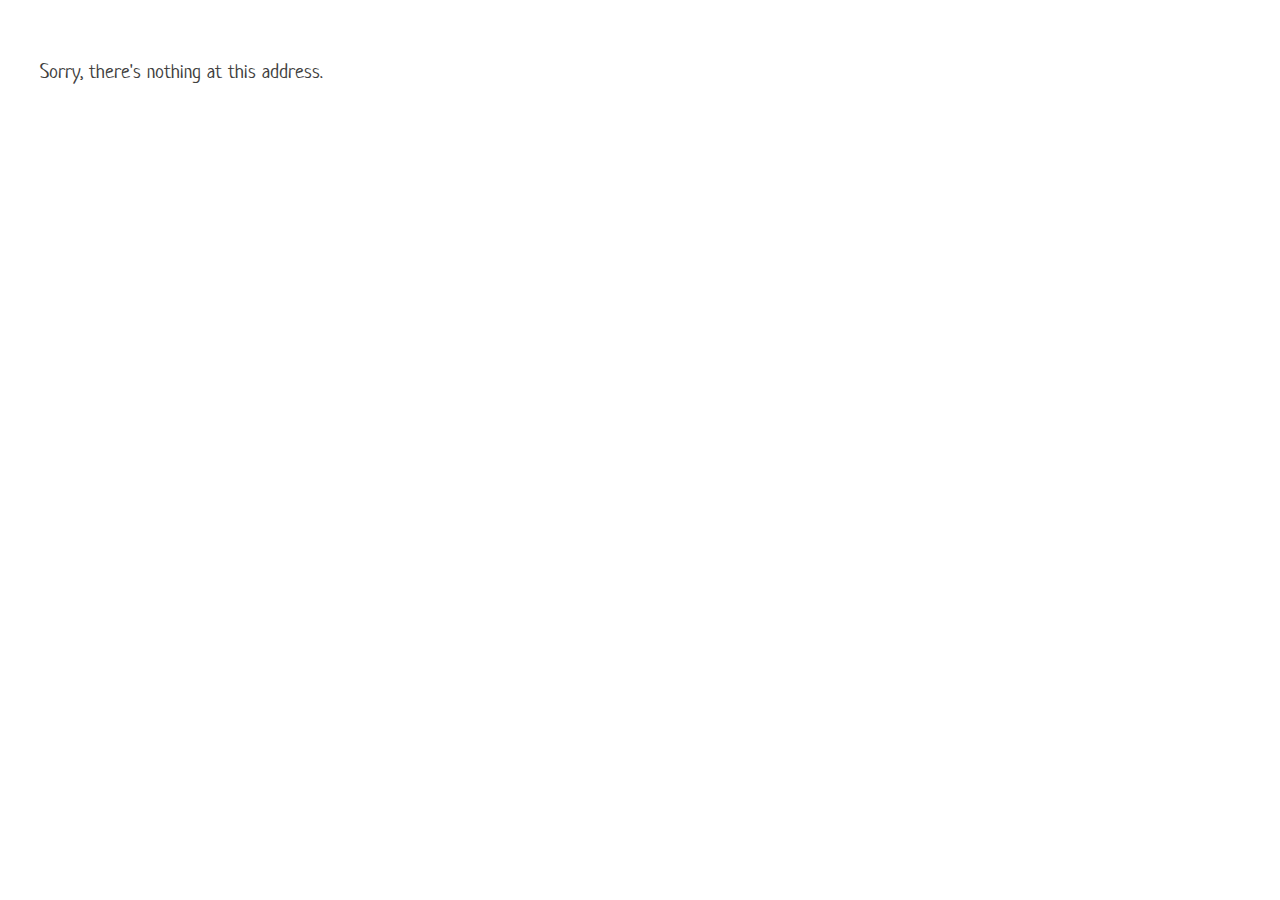
<file: wwwroot/index.html>
<!DOCTYPE html>
<html lang="en">

<head>
        <meta charset="utf-8" />
        <meta name="viewport" content="width=device-width, initial-scale=1.0" />
        <title>Azure App Service Configuration Converter</title>
        <base href="/" />
        <link rel="stylesheet" href="css/paper.min.css" />
        <link rel="stylesheet" href="css/app.css" />
        <!-- If you add any scoped CSS files, uncomment the following to load them
        <link href="AppServiceConfiguration.styles.css" rel="stylesheet" /> -->
        <link href="manifest.webmanifest" rel="manifest" />
        <link rel="apple-touch-icon" sizes="512x512" href="icon-512.png" />
        <link rel="apple-touch-icon" sizes="192x192" href="icon-192.png" />
</head>

<body>
        <div id="app">
                <svg class="loading-progress">
                        <circle r="40%" cx="50%" cy="50%" />
                        <circle r="40%" cx="50%" cy="50%" />
                </svg>
                <div class="loading-progress-text"></div>
        </div>

        <div id="blazor-error-ui">
                An unhandled error has occurred.
                <a href="" class="reload">Reload</a>
                <a class="dismiss">🗙</a>
        </div>
        <script>navigator.serviceWorker.register('service-worker.js');</script>
        <script>
                const tag = new Date().toISOString().split('T')[0];
                const scripts = ["js/ComponentHandler.js", "js/download.js", "_framework/blazor.webassembly.js"];
                
                scripts?.forEach((v) => {
                        const newScript = document.createElement('script');
                        newScript.src = v + "?d=" + tag;

                        document.body.appendChild(newScript);
                });
        </script>
</body>

</html>
</file>
<file: wwwroot/css/app.css>
body {
        padding: 2rem;
}

.converter-controls {
        display: flex;
        justify-content: space-between;
        gap: 1rem;
        flex-wrap: wrap;
}

        .converter-controls div {
                align-self: center;
        }

        .converter-controls textarea {
                flex: 1 0 30%;
        }

        .converter-controls input {
                flex: 0 1 20%;
        }

        .converter-controls > hr {
                flex: 0 0 100%;
        }

        .converter-controls input {
                width: 100%;
        }

        .converter-controls > .converter-controls--download {
                flex: 4 1 20%;
        }

        .converter-controls > .converter-controls--clipboard {
                flex: 2 2 15%;
        }
        .converter-controls > .converter-controls--reset {
                flex: 1 3 15%;
        }

.valid.modified:not([type=checkbox]) {
        outline: 1px solid #26b050;
}

.invalid {
        outline: 1px solid red;
}

.validation-message {
        color: red;
}

#blazor-error-ui {
        background: lightyellow;
        bottom: 0;
        box-shadow: 0 -1px 2px rgba(0, 0, 0, 0.2);
        display: none;
        left: 0;
        padding: 0.6rem 1.25rem 0.7rem 1.25rem;
        position: fixed;
        width: 100%;
        z-index: 1000;
}

        #blazor-error-ui .dismiss {
                cursor: pointer;
                position: absolute;
                right: 0.75rem;
                top: 0.5rem;
        }

.blazor-error-boundary {
        background: url([data-uri]) no-repeat 1rem/1.8rem, #b32121;
        padding: 1rem 1rem 1rem 3.7rem;
        color: white;
}

        .blazor-error-boundary::after {
                content: "An error has occurred."
        }

.loading-progress {
        position: relative;
        display: block;
        width: 8rem;
        height: 8rem;
        margin: 20vh auto 1rem auto;
}

        .loading-progress circle {
                fill: none;
                stroke: #e0e0e0;
                stroke-width: 0.6rem;
                transform-origin: 50% 50%;
                transform: rotate(-90deg);
        }

                .loading-progress circle:last-child {
                        stroke: #1b6ec2;
                        stroke-dasharray: calc(3.141 * var(--blazor-load-percentage, 0%) * 0.8), 500%;
                        transition: stroke-dasharray 0.05s ease-in-out;
                }

.loading-progress-text {
        position: absolute;
        text-align: center;
        font-weight: bold;
        inset: calc(20vh + 3.25rem) 0 auto 0.2rem;
}

        .loading-progress-text:after {
                content: var(--blazor-load-percentage-text, "Loading");
        }

code {
        color: #c02d76;
}
</file>
<file: wwwroot/css/paper.min.css>
@charset "UTF-8";@import url("https://fonts.googleapis.com/css?family=Neucha|Patrick+Hand+SC&display=swap");html{--primary:#41403e;--secondary:#0b74d5;--success:#86a361;--warning:#ddcd45;--danger:#a7342d;--muted:#868e96;--primary-light:#cdcccb;--secondary-light:#d8ebfd;--success-light:#d5dfc8;--warning-light:#f5f0c6;--danger-light:#f0cbc9;--muted-light:#e6e7e9;--primary-dark:#000;--secondary-dark:#000;--success-dark:#374427;--warning-dark:#746a15;--danger-dark:#000;--muted-dark:#313538;--primary-light-10:#5b5a57;--secondary-light-10:#208ef3;--success-light-10:#9fb681;--warning-light-10:#e5d970;--danger-light-10:#cb453c;--muted-light-10:#a1a8ae;--primary-dark-10:#272625;--secondary-dark-10:#085aa5;--success-dark-10:#4a5a35;--warning-dark-10:#746a15;--danger-dark-10:#7f2722;--muted-dark-10:#6c757d;--primary-shaded-50:#c1c0bd;--primary-shaded-70:#f2f2f2;--white-dark:rgba(0,0,0,0.03);--white-dark-light-80:hsla(0,0%,80%,0.03);--light-dark:rgba(0,0,0,0.7);--white:#fff;--main-background:#fff;--main-background-light:#fff;--primary-text:#272625;--secondary-text:#085aa5;--success-text:#4a5a35;--warning-text:#746a15;--danger-text:#7f2722;--muted-text:#6c757d;--primary-inverse:#fff}html,html.dark{--black:#000;--shadow-color-regular:rgba(0,0,0,0.2);--shadow-color-hover:rgba(0,0,0,0.3)}html.dark{--primary:#fff;--secondary:#5595ce;--success:#70c272;--warning:#d4c252;--danger:#df4c57;--muted:#868e96;--primary-light:#fff;--secondary-light:#69a1d4;--success-light:#82ca84;--warning-light:#d9c966;--danger-light:#e3626b;--muted-light:#949ba2;--primary-dark:grey;--secondary-dark:#1f476b;--success-dark:#265927;--warning-dark:#71651c;--danger-dark:#7c161e;--muted-dark:#313538;--primary-light-10:#fff;--secondary-light-10:#7daed9;--success-light-10:#94d195;--warning-light-10:#ded07b;--danger-light-10:#e77780;--muted-light-10:#a1a8ae;--primary-dark-10:#e6e6e6;--secondary-dark-10:#367cba;--success-dark-10:#4cb34f;--warning-dark-10:#c3ae30;--danger-dark-10:#d22633;--muted-dark-10:#6c757d;--primary-shaded-50:#343332;--primary-shaded-70:#2f2e2d;--white-dark:hsla(0,0%,100%,0.03);--white-dark-light-80:hsla(0,0%,100%,0.03);--light-dark:hsla(0,0%,100%,0.7);--white:#fff;--main-background:#41403e;--main-background-light:#c1c0bd;--primary-text:#41403e;--secondary-text:#1f476b;--success-text:#265927;--warning-text:#71651c;--danger-text:#7c161e;--muted-text:#949ba2;--primary-inverse:#41403e}.text-primary{color:#41403e;color:var(--primary)}.background-primary{background-color:#41403e;background-color:var(--primary-light)}.text-secondary{color:#41403e;color:var(--secondary)}.background-secondary{background-color:#41403e;background-color:var(--secondary-light)}.text-success{color:#41403e;color:var(--success)}.background-success{background-color:#41403e;background-color:var(--success-light)}.text-warning{color:#41403e;color:var(--warning)}.background-warning{background-color:#41403e;background-color:var(--warning-light)}.text-danger{color:#41403e;color:var(--danger)}.background-danger{background-color:#41403e;background-color:var(--danger-light)}.text-muted{color:#41403e;color:var(--muted)}.background-muted{background-color:#41403e;background-color:var(--muted-light)}
/*! normalize.css v7.0.0 | MIT License | github.com/necolas/normalize.css */html{line-height:1.15;-ms-text-size-adjust:100%;-webkit-text-size-adjust:100%}body{margin:0}article,aside,footer,header,nav,section{display:block}h1{font-size:2em;margin:.67em 0}figcaption,figure,main{display:block}figure{margin:1em 40px}hr{box-sizing:content-box;height:0;overflow:visible}pre{font-family:monospace,monospace;font-size:1em}a{background-color:transparent;-webkit-text-decoration-skip:objects}abbr[title]{border-bottom:none;text-decoration:underline;-webkit-text-decoration:underline dotted;text-decoration:underline dotted}b,strong{font-weight:inherit;font-weight:bolder}code,kbd,samp{font-family:monospace,monospace;font-size:1em}dfn{font-style:italic}mark{background-color:#ff0;color:#000}small{font-size:80%}sub,sup{font-size:75%;line-height:0;position:relative;vertical-align:baseline}sub{bottom:-.25em}sup{top:-.5em}audio,video{display:inline-block}audio:not([controls]){display:none;height:0}img{border-style:none}svg:not(:root){overflow:hidden}button,input,optgroup,select,textarea{font-family:sans-serif;font-size:100%;line-height:1.15;margin:0}button,input{overflow:visible}button,select{text-transform:none}[type=reset],[type=submit],button,html [type=button]{-webkit-appearance:button}[type=button]::-moz-focus-inner,[type=reset]::-moz-focus-inner,[type=submit]::-moz-focus-inner,button::-moz-focus-inner{border-style:none;padding:0}[type=button]:-moz-focusring,[type=reset]:-moz-focusring,[type=submit]:-moz-focusring,button:-moz-focusring{outline:1px dotted ButtonText}fieldset{padding:.35em .75em .625em}legend{box-sizing:border-box;color:inherit;display:table;max-width:100%;padding:0;white-space:normal}progress{display:inline-block;vertical-align:baseline}textarea{overflow:auto}[type=checkbox],[type=radio]{box-sizing:border-box;padding:0}[type=number]::-webkit-inner-spin-button,[type=number]::-webkit-outer-spin-button{height:auto}[type=search]{-webkit-appearance:textfield;outline-offset:-2px}[type=search]::-webkit-search-cancel-button,[type=search]::-webkit-search-decoration{-webkit-appearance:none}::-webkit-file-upload-button{-webkit-appearance:button;font:inherit}details,menu{display:block}summary{display:list-item}canvas{display:inline-block}[hidden],template{display:none}html{box-sizing:border-box}*,:after,:before{box-sizing:inherit}.container.container-xs{max-width:480px}.container.container-sm{max-width:768px}.container.container-md{max-width:992px}.container.container-lg{max-width:1200px}.section{margin-bottom:2rem;margin-top:1rem;word-wrap:break-word}.section:after{color:#8f8d89;content:"~~~";display:block;font-size:1.5rem;position:relative;text-align:center}hr{border:0}hr:after{color:#8f8d89;content:"~~~";display:block;font-size:1.5rem;position:relative;text-align:center;top:-.75rem}.paper{background-color:#41403e;background-color:var(--main-background);border:1px solid #cdcccb;box-shadow:-1px 5px 35px -9px rgba(0,0,0,.2);margin-bottom:1rem;margin-top:1rem;padding:2rem}@media only screen and (max-width:480px){.paper{margin-bottom:0;margin-top:0;padding:1rem;width:100%}}.row{display:flex;flex-flow:row wrap;margin-bottom:1rem;margin-left:auto;margin-right:auto}.row.flex-right{justify-content:flex-end}.row.flex-center{justify-content:center}.row.flex-edges{justify-content:space-between}.row.flex-spaces{justify-content:space-around}.row.flex-top{align-items:flex-start}.row.flex-middle{align-items:center}.row.flex-bottom{align-items:flex-end}.col{padding:1rem}@media only screen and (max-width:768px){.col{flex:0 0 100%;max-width:100%}}.col-fill{flex:1 1 0;width:auto}@media only screen and (min-width:0){.col-1{flex:0 0 8.3333333333%;max-width:8.3333333333%}.col-2{flex:0 0 16.6666666667%;max-width:16.6666666667%}.col-3{flex:0 0 25%;max-width:25%}.col-4{flex:0 0 33.3333333333%;max-width:33.3333333333%}.col-5{flex:0 0 41.6666666667%;max-width:41.6666666667%}.col-6{flex:0 0 50%;max-width:50%}.col-7{flex:0 0 58.3333333333%;max-width:58.3333333333%}.col-8{flex:0 0 66.6666666667%;max-width:66.6666666667%}.col-9{flex:0 0 75%;max-width:75%}.col-10{flex:0 0 83.3333333333%;max-width:83.3333333333%}.col-11{flex:0 0 91.6666666667%;max-width:91.6666666667%}.col-12{flex:0 0 100%;max-width:100%}}@media only screen and (min-width:480px){.xs-1{flex:0 0 8.3333333333%;max-width:8.3333333333%}.xs-2{flex:0 0 16.6666666667%;max-width:16.6666666667%}.xs-3{flex:0 0 25%;max-width:25%}.xs-4{flex:0 0 33.3333333333%;max-width:33.3333333333%}.xs-5{flex:0 0 41.6666666667%;max-width:41.6666666667%}.xs-6{flex:0 0 50%;max-width:50%}.xs-7{flex:0 0 58.3333333333%;max-width:58.3333333333%}.xs-8{flex:0 0 66.6666666667%;max-width:66.6666666667%}.xs-9{flex:0 0 75%;max-width:75%}.xs-10{flex:0 0 83.3333333333%;max-width:83.3333333333%}.xs-11{flex:0 0 91.6666666667%;max-width:91.6666666667%}.xs-12{flex:0 0 100%;max-width:100%}}@media only screen and (min-width:768px){.sm-1{flex:0 0 8.3333333333%;max-width:8.3333333333%}.sm-2{flex:0 0 16.6666666667%;max-width:16.6666666667%}.sm-3{flex:0 0 25%;max-width:25%}.sm-4{flex:0 0 33.3333333333%;max-width:33.3333333333%}.sm-5{flex:0 0 41.6666666667%;max-width:41.6666666667%}.sm-6{flex:0 0 50%;max-width:50%}.sm-7{flex:0 0 58.3333333333%;max-width:58.3333333333%}.sm-8{flex:0 0 66.6666666667%;max-width:66.6666666667%}.sm-9{flex:0 0 75%;max-width:75%}.sm-10{flex:0 0 83.3333333333%;max-width:83.3333333333%}.sm-11{flex:0 0 91.6666666667%;max-width:91.6666666667%}.sm-12{flex:0 0 100%;max-width:100%}}@media only screen and (min-width:992px){.md-1{flex:0 0 8.3333333333%;max-width:8.3333333333%}.md-2{flex:0 0 16.6666666667%;max-width:16.6666666667%}.md-3{flex:0 0 25%;max-width:25%}.md-4{flex:0 0 33.3333333333%;max-width:33.3333333333%}.md-5{flex:0 0 41.6666666667%;max-width:41.6666666667%}.md-6{flex:0 0 50%;max-width:50%}.md-7{flex:0 0 58.3333333333%;max-width:58.3333333333%}.md-8{flex:0 0 66.6666666667%;max-width:66.6666666667%}.md-9{flex:0 0 75%;max-width:75%}.md-10{flex:0 0 83.3333333333%;max-width:83.3333333333%}.md-11{flex:0 0 91.6666666667%;max-width:91.6666666667%}.md-12{flex:0 0 100%;max-width:100%}}@media only screen and (min-width:1200px){.lg-1{flex:0 0 8.3333333333%;max-width:8.3333333333%}.lg-2{flex:0 0 16.6666666667%;max-width:16.6666666667%}.lg-3{flex:0 0 25%;max-width:25%}.lg-4{flex:0 0 33.3333333333%;max-width:33.3333333333%}.lg-5{flex:0 0 41.6666666667%;max-width:41.6666666667%}.lg-6{flex:0 0 50%;max-width:50%}.lg-7{flex:0 0 58.3333333333%;max-width:58.3333333333%}.lg-8{flex:0 0 66.6666666667%;max-width:66.6666666667%}.lg-9{flex:0 0 75%;max-width:75%}.lg-10{flex:0 0 83.3333333333%;max-width:83.3333333333%}.lg-11{flex:0 0 91.6666666667%;max-width:91.6666666667%}.lg-12{flex:0 0 100%;max-width:100%}}.align-top{align-self:flex-start}.align-middle{align-self:center}.align-bottom{align-self:flex-end}.container{margin:0 auto;max-width:960px;position:relative;width:100%}@media only screen and (max-width:992px){.container{width:85%}}@media only screen and (max-width:480px){.container{width:90%}}code{color:#41403e;color:var(--secondary);background-color:#41403e;background-color:var(--primary-shaded-70)}code,kbd{border-radius:3px;font-size:80%;padding:2px 4px}kbd{color:#41403e;color:var(--primary-inverse);background-color:#41403e;background-color:var(--primary)}pre{background-color:#41403e;background-color:var(--primary-shaded-70);border-radius:3px;border:1px solid #41403e;border-color:var(--primary-shaded-50);font-size:80%;line-height:1.5;overflow-x:auto;padding:1em;word-break:break-all;word-wrap:break-word}pre,pre code{color:#41403e;color:var(--inverse-primary);display:block;white-space:pre}pre code{background:transparent;font-size:inherit;padding:initial}html{color:#41403e;color:var(--primary);font-size:20px}a,button,html,input,li,option,p,select,table,tbody,td,textarea,th,thead,tr{font-family:Neucha,sans-serif}h1,h2,h3,h4,h5,h6{font-family:Patrick Hand SC,sans-serif;font-weight:400}h1{font-size:4rem}h2{font-size:3rem}h3{font-size:2rem}h4{font-size:1.5rem}h5{font-size:1rem}h6{font-size:.8rem}.text-left{text-align:left}.text-center{text-align:center}.text-right{text-align:right}img{border-bottom-left-radius:15px 255px;border-bottom-right-radius:225px 15px;border-top-left-radius:255px 15px;border-top-right-radius:15px 225px;border:2px solid #41403e;border-color:var(--primary);display:block;height:auto;max-width:100%}img.float-left{float:left;margin:1rem 1rem 1rem 0}img.float-right{float:right;margin:1rem 0 1rem 1rem}img.no-responsive{display:initial;height:auto;max-width:none}img.no-border{border:0;border-radius:0}ol{list-style-type:decimal}ol ol{list-style-type:upper-alpha}ol ol ol{list-style-type:upper-roman}ol ol ol ol{list-style-type:lower-alpha}ol ol ol ol ol{list-style-type:lower-roman}ul{list-style:none;margin-left:0}ul li:before{content:"-"}ul li{text-indent:-7px}ul li .badge,ul li [popover-bottom]:after,ul li [popover-left]:after,ul li [popover-right]:after,ul li [popover-top]:after{text-indent:0}ul li:before{left:-7px;position:relative}ul ul li:before{content:"+"}ul ul ul li:before{content:"~"}ul ul ul ul li:before{content:"⤍"}ul ul ul ul ul li:before{content:"⁎"}ul.inline li{display:inline;margin-left:5px}table{box-sizing:border-box;max-width:100%;overflow-x:auto;width:100%}@media only screen and (max-width:480px){table tbody tr td,table thead tr th{padding:2%}}table thead tr th{line-height:1.5;padding:8px;text-align:left;vertical-align:bottom}table tbody tr td{border-top:1px dashed #d9d9d8;line-height:1.5;padding:8px;vertical-align:top}table.table-hover tbody tr:hover{color:#41403e;color:var(--secondary)}table.table-alternating tbody tr:nth-of-type(2n){color:#82807c}.border{border:2px solid #41403e;border-color:var(--primary)}.border,.border-1,.child-borders>:nth-child(6n+1){border-bottom-left-radius:15px 255px;border-bottom-right-radius:225px 15px;border-top-left-radius:255px 15px;border-top-right-radius:15px 225px}.border-2,.child-borders>:nth-child(6n+2){border-bottom-left-radius:185px 25px;border-bottom-right-radius:20px 205px;border-top-left-radius:125px 25px;border-top-right-radius:10px 205px}.border-3,.child-borders>:nth-child(6n+3){border-bottom-left-radius:225px 15px;border-bottom-right-radius:15px 255px;border-top-left-radius:15px 225px;border-top-right-radius:255px 15px}.border-4,.child-borders>:nth-child(6n+4){border-bottom-left-radius:25px 115px;border-bottom-right-radius:155px 25px;border-top-left-radius:15px 225px;border-top-right-radius:25px 150px}.border-5,.child-borders>:nth-child(6n+5){border-bottom-left-radius:20px 115px;border-bottom-right-radius:15px 105px;border-top-left-radius:250px 15px;border-top-right-radius:25px 80px}.border-6,.child-borders>:nth-child(6n+6){border-bottom-left-radius:15px 225px;border-bottom-right-radius:20px 205px;border-top-left-radius:28px 125px;border-top-right-radius:100px 30px}.child-borders>*{border:2px solid #41403e;border-color:var(--primary)}.border-white{border-color:#41403e;border-color:var(--white)}.border-dotted{border-style:dotted}.border-dashed{border-style:dashed}.border-thick{border-width:5px}.border-primary{border-color:#41403e;border-color:var(--primary)}.border-secondary{border-color:#41403e;border-color:var(--secondary)}.border-success{border-color:#41403e;border-color:var(--success)}.border-warning{border-color:#41403e;border-color:var(--warning)}.border-danger{border-color:#41403e;border-color:var(--danger)}.border-muted{border-color:#41403e;border-color:var(--muted)}.shadow{transition:all 235ms ease 0s;box-shadow:15px 28px 25px -18px rgba(0,0,0,.2)}.shadow.shadow-large{transition:all 235ms ease 0s;box-shadow:20px 38px 34px -26px rgba(0,0,0,.2)}.shadow.shadow-small{transition:all 235ms ease 0s;box-shadow:10px 19px 17px -13px rgba(0,0,0,.2)}.shadow.shadow-hover:hover{transform:translate3d(0,2px,0);box-shadow:2px 8px 8px -5px rgba(0,0,0,.3)}.child-shadows>*{transition:all 235ms ease 0s;box-shadow:15px 28px 25px -18px rgba(0,0,0,.2)}.child-shadows .shadow-none{box-shadow:none}.child-shadows-hover>*{transition:all 235ms ease 0s;box-shadow:15px 28px 25px -18px rgba(0,0,0,.2)}.child-shadows-hover>:hover{transform:translate3d(0,2px,0);box-shadow:2px 8px 8px -5px rgba(0,0,0,.3)}.collapsible{display:flex;flex-direction:column}.collapsible:first-of-type{border-top:1px solid #41403e;border-top-color:var(--muted-light)}.collapsible .collapsible-body{background-color:#41403e;background-color:var(--white-dark-light-80);transition:all 235ms ease-in-out 0s;border-bottom:1px solid #41403e;border-bottom-color:var(--muted-light);margin:0;max-height:0;opacity:0;overflow:hidden;padding:0 .75rem}.collapsible>input{display:none}.collapsible>input:checked+label{color:#41403e;color:var(--primary)}.collapsible>input[id^=collapsible]:checked~div.collapsible-body{margin:0;max-height:960px;opacity:1;padding:.75rem}.collapsible>label{color:#41403e;color:var(--primary);border-bottom:1px solid #41403e;border-bottom-color:var(--muted-light);display:inline-block;font-weight:600;margin:0 0 -1px;padding:.75rem;text-align:center}.collapsible>label:hover{color:#41403e;color:var(--muted);cursor:pointer}.alert{border-bottom-left-radius:15px 255px;border-bottom-right-radius:225px 15px;border-top-left-radius:255px 15px;border-top-right-radius:15px 225px;border:2px solid #41403e;border-color:var(--primary);margin-bottom:20px;padding:15px;width:100%}.alert.dismissible{transition:all 235ms ease-in-out 0s;display:flex;justify-content:space-between;max-height:48rem;overflow:hidden}.alert .btn-close{transition:all 235ms ease-in-out 0s;color:#41403e;color:var(--primary-text);cursor:pointer;margin-left:.75rem}.alert .btn-close:active,.alert .btn-close:focus,.alert .btn-close:hover{color:#41403e;color:var(--primary-dark)}.alert-primary{background-color:#41403e;background-color:var(--primary-light);border-color:#41403e;border-color:var(--primary)}.alert-primary,.alert-primary .btn-close{color:#41403e;color:var(--primary-text)}.alert-primary .btn-close:active,.alert-primary .btn-close:focus,.alert-primary .btn-close:hover{color:#41403e;color:var(--primary-dark)}.alert-secondary{background-color:#41403e;background-color:var(--secondary-light);border-color:#41403e;border-color:var(--secondary)}.alert-secondary,.alert-secondary .btn-close{color:#41403e;color:var(--secondary-text)}.alert-secondary .btn-close:active,.alert-secondary .btn-close:focus,.alert-secondary .btn-close:hover{color:#41403e;color:var(--secondary-dark)}.alert-success{background-color:#41403e;background-color:var(--success-light);border-color:#41403e;border-color:var(--success)}.alert-success,.alert-success .btn-close{color:#41403e;color:var(--success-text)}.alert-success .btn-close:active,.alert-success .btn-close:focus,.alert-success .btn-close:hover{color:#41403e;color:var(--success-dark)}.alert-warning{background-color:#41403e;background-color:var(--warning-light);border-color:#41403e;border-color:var(--warning)}.alert-warning,.alert-warning .btn-close{color:#41403e;color:var(--warning-text)}.alert-warning .btn-close:active,.alert-warning .btn-close:focus,.alert-warning .btn-close:hover{color:#41403e;color:var(--warning-dark)}.alert-danger{background-color:#41403e;background-color:var(--danger-light);border-color:#41403e;border-color:var(--danger)}.alert-danger,.alert-danger .btn-close{color:#41403e;color:var(--danger-text)}.alert-danger .btn-close:active,.alert-danger .btn-close:focus,.alert-danger .btn-close:hover{color:#41403e;color:var(--danger-dark)}.alert-muted{background-color:#41403e;background-color:var(--muted-light);border-color:#41403e;border-color:var(--muted)}.alert-muted,.alert-muted .btn-close{color:#41403e;color:var(--muted-text)}.alert-muted .btn-close:active,.alert-muted .btn-close:focus,.alert-muted .btn-close:hover{color:#41403e;color:var(--muted-dark)}.alert-state{display:none}.alert-state:checked+.dismissible{border-width:0;margin:0;max-height:0;opacity:0;padding-bottom:0;padding-top:0}article .article-title{font-size:3rem}article .article-meta{color:#41403e;color:var(--muted-text);font-size:15px}article .article-meta a{color:#41403e;color:var(--muted-text);background-image:none}article .article-meta a:hover{color:#41403e;color:var(--light-dark)}article .text-lead{font-size:30px;line-height:1.3;margin:35px}article button:not(:first-of-type){margin-left:2rem}@media only screen and (max-width:480px){article button:not(:first-of-type){margin-left:0}}article p{line-height:1.6}.badge{border-bottom-left-radius:15px 255px;border-bottom-right-radius:225px 15px;border-top-left-radius:255px 15px;border-top-right-radius:15px 225px;color:#41403e;color:var(--white);background-color:#41403e;background-color:var(--muted);border:2px solid transparent;display:inline-block;font-size:75%;font-weight:700;line-height:1;padding:.25em .4em;text-align:center;vertical-align:baseline;white-space:nowrap}.badge.primary{background-color:#41403e;background-color:var(--primary)}.badge.secondary{background-color:#41403e;background-color:var(--secondary)}.badge.success{background-color:#41403e;background-color:var(--success)}.badge.warning{background-color:#41403e;background-color:var(--warning)}.badge.danger{background-color:#41403e;background-color:var(--danger)}.badge.muted{background-color:#41403e;background-color:var(--muted)}ul.breadcrumb{list-style:none;padding:10px 16px}ul.breadcrumb li{display:inline;font-size:20px}ul.breadcrumb li:before{content:""}ul.breadcrumb li a{color:#41403e;color:var(--secondary);background-image:none;text-decoration:none}ul.breadcrumb li a:hover{text-decoration:underline}ul.breadcrumb li+li:before{content:"/ ";padding:8px}.paper-btn,[type=button],button{border-bottom-left-radius:15px 255px;border-bottom-right-radius:225px 15px;border-top-left-radius:255px 15px;border-top-right-radius:15px 225px;transition:all 235ms ease 0s;box-shadow:15px 28px 25px -18px rgba(0,0,0,.2);transition:all 235ms ease-in-out 0s;color:#41403e;color:var(--primary);background-color:#41403e;background-color:var(--main-background);align-self:center;background-image:none;border:2px solid #41403e;border-color:var(--primary);cursor:pointer;display:inline-block;font-size:1rem;outline:none;padding:.75rem}@media only screen and (max-width:520px){.paper-btn,[type=button],button{display:inline-block;margin:0 auto 1rem;text-align:center}}.paper-btn.btn-large,[type=button].btn-large,button.btn-large{transition:all 235ms ease 0s;box-shadow:20px 38px 34px -26px rgba(0,0,0,.2);font-size:2rem;padding:1rem}.paper-btn.btn-small,[type=button].btn-small,button.btn-small{transition:all 235ms ease 0s;box-shadow:10px 19px 17px -13px rgba(0,0,0,.2);font-size:.75rem;padding:.5rem}.paper-btn.btn-block,[type=button].btn-block,button.btn-block{display:block;width:100%}.paper-btn:hover,[type=button]:hover,button:hover{transform:translate3d(0,2px,0);box-shadow:2px 8px 8px -5px rgba(0,0,0,.3)}.paper-btn:focus,[type=button]:focus,button:focus{border:2px solid #41403e;border-color:var(--secondary);box-shadow:2px 8px 4px -6px rgba(0,0,0,.3)}.paper-btn:active,[type=button]:active,button:active{border-color:rgba(0,0,0,.2);transition:none}.paper-btn.disabled,.paper-btn[disabled],[type=button].disabled,[type=button][disabled],button.disabled,button[disabled]{cursor:not-allowed;opacity:.5}a{color:#41403e;color:var(--secondary);background-image:linear-gradient(5deg,transparent 65%,#0b74d5 80%,transparent 90%),linear-gradient(165deg,transparent 5%,#0b74d5 15%,transparent 25%),linear-gradient(165deg,transparent 45%,#0b74d5 55%,transparent 65%),linear-gradient(15deg,transparent 25%,#0b74d5 35%,transparent 50%);background-position:0 90%;background-repeat:repeat-x;background-size:4px 3px}a,a:visited{text-decoration:none}a:visited{color:#41403e;color:var(--primary)}.paper-btn.btn-primary,[type=button].btn-primary,button.btn-primary{color:#41403e;color:var(--primary-text);background-color:#41403e;background-color:var(--primary-light);border-color:#41403e;border-color:var(--primary)}.paper-btn.btn-primary:hover:active,[type=button].btn-primary:hover:active,button.btn-primary:hover:active{background-color:#b4b3b0}.paper-btn.btn-secondary,[type=button].btn-secondary,button.btn-secondary{color:#41403e;color:var(--secondary-text);background-color:#41403e;background-color:var(--secondary-light);border-color:#41403e;border-color:var(--secondary)}.paper-btn.btn-secondary:hover:active,[type=button].btn-secondary:hover:active,button.btn-secondary:hover:active{background-color:#a7d3fa}.paper-btn.btn-success,[type=button].btn-success,button.btn-success{color:#41403e;color:var(--success-text);background-color:#41403e;background-color:var(--success-light);border-color:#41403e;border-color:var(--success)}.paper-btn.btn-success:hover:active,[type=button].btn-success:hover:active,button.btn-success:hover:active{background-color:#bccca8}.paper-btn.btn-warning,[type=button].btn-warning,button.btn-warning{color:#41403e;color:var(--warning-text);background-color:#41403e;background-color:var(--warning-light);border-color:#41403e;border-color:var(--warning)}.paper-btn.btn-warning:hover:active,[type=button].btn-warning:hover:active,button.btn-warning:hover:active{background-color:#ede49b}.paper-btn.btn-danger,[type=button].btn-danger,button.btn-danger{color:#41403e;color:var(--danger-text);background-color:#41403e;background-color:var(--danger-light);border-color:#41403e;border-color:var(--danger)}.paper-btn.btn-danger:hover:active,[type=button].btn-danger:hover:active,button.btn-danger:hover:active{background-color:#e6a5a1}.paper-btn.btn-muted,[type=button].btn-muted,button.btn-muted{color:#41403e;color:var(--muted-text);background-color:#41403e;background-color:var(--muted-light);border-color:#41403e;border-color:var(--muted)}.paper-btn.btn-muted:hover:active,[type=button].btn-muted:hover:active,button.btn-muted:hover:active{background-color:#caced1}.paper-btn.btn-primary-outline,[type=button].btn-primary-outline,button.btn-primary-outline{background-color:#41403e;background-color:var(--main-background);color:#41403e;color:var(--primary);border-color:#41403e;border-color:var(--primary)}.paper-btn.btn-primary-outline:hover,[type=button].btn-primary-outline:hover,button.btn-primary-outline:hover{background-color:#cdcccb}.paper-btn.btn-primary-outline:hover:active,[type=button].btn-primary-outline:hover:active,button.btn-primary-outline:hover:active{background-color:#b4b3b0}.paper-btn.btn-secondary-outline,[type=button].btn-secondary-outline,button.btn-secondary-outline{background-color:#41403e;background-color:var(--main-background);color:#41403e;color:var(--secondary);border-color:#41403e;border-color:var(--secondary)}.paper-btn.btn-secondary-outline:hover,[type=button].btn-secondary-outline:hover,button.btn-secondary-outline:hover{background-color:#d8ebfd}.paper-btn.btn-secondary-outline:hover:active,[type=button].btn-secondary-outline:hover:active,button.btn-secondary-outline:hover:active{background-color:#a7d3fa}.paper-btn.btn-success-outline,[type=button].btn-success-outline,button.btn-success-outline{background-color:#41403e;background-color:var(--main-background);color:#41403e;color:var(--success);border-color:#41403e;border-color:var(--success)}.paper-btn.btn-success-outline:hover,[type=button].btn-success-outline:hover,button.btn-success-outline:hover{background-color:#d5dfc8}.paper-btn.btn-success-outline:hover:active,[type=button].btn-success-outline:hover:active,button.btn-success-outline:hover:active{background-color:#bccca8}.paper-btn.btn-warning-outline,[type=button].btn-warning-outline,button.btn-warning-outline{background-color:#41403e;background-color:var(--main-background);color:#41403e;color:var(--warning);border-color:#41403e;border-color:var(--warning)}.paper-btn.btn-warning-outline:hover,[type=button].btn-warning-outline:hover,button.btn-warning-outline:hover{background-color:#f5f0c6}.paper-btn.btn-warning-outline:hover:active,[type=button].btn-warning-outline:hover:active,button.btn-warning-outline:hover:active{background-color:#ede49b}.paper-btn.btn-danger-outline,[type=button].btn-danger-outline,button.btn-danger-outline{background-color:#41403e;background-color:var(--main-background);color:#41403e;color:var(--danger);border-color:#41403e;border-color:var(--danger)}.paper-btn.btn-danger-outline:hover,[type=button].btn-danger-outline:hover,button.btn-danger-outline:hover{background-color:#f0cbc9}.paper-btn.btn-danger-outline:hover:active,[type=button].btn-danger-outline:hover:active,button.btn-danger-outline:hover:active{background-color:#e6a5a1}.paper-btn.btn-muted-outline,[type=button].btn-muted-outline,button.btn-muted-outline{background-color:#41403e;background-color:var(--main-background);color:#41403e;color:var(--muted);border-color:#41403e;border-color:var(--muted)}.paper-btn.btn-muted-outline:hover,[type=button].btn-muted-outline:hover,button.btn-muted-outline:hover{background-color:#e6e7e9}.paper-btn.btn-muted-outline:hover:active,[type=button].btn-muted-outline:hover:active,button.btn-muted-outline:hover:active{background-color:#caced1}.card{transition:all 235ms ease 0s;box-shadow:15px 28px 25px -18px rgba(0,0,0,.2);-webkit-backface-visibility:hidden;backface-visibility:hidden;border:2px solid #41403e;border-color:var(--muted-light);display:flex;flex-direction:column;position:relative;will-change:transform;word-wrap:break-word}.card:hover{transform:translate3d(0,2px,0);box-shadow:2px 8px 8px -5px rgba(0,0,0,.3)}.card .card-footer,.card .card-header{background-color:#41403e;background-color:var(--white-dark);border-color:#41403e;border-color:var(--muted-light);padding:.75rem 1.25rem}.card .card-header{border-bottom-style:solid;border-bottom-width:2px}.card .card-footer{border-top-style:solid;border-top-width:2px}.card .card-body{flex:1 1 auto;padding:1.25rem}.card .card-body .card-title,.card .card-body h4{margin-bottom:.5rem;margin-top:0}.card .card-body .card-subtitle,.card .card-body h5{color:#0b74d5;margin-bottom:.5rem;margin-top:0}.card .card-body .card-text,.card .card-body p{margin-bottom:1rem;margin-top:0}.card .card-body .card-link+.card-link,.card .card-body a+a{margin-left:1.25rem}.card .image-bottom,.card .image-top,.card img{border:0;border-radius:0}input,select,textarea{color:#41403e;color:var(--primary);background:transparent;border-bottom-left-radius:15px 255px;border-bottom-right-radius:225px 15px;border-top-left-radius:255px 15px;border-top-right-radius:15px 225px;border:2px solid #41403e;border-color:var(--primary);display:block;font-size:1rem;outline:none;padding:.5rem}input:focus,select:focus,textarea:focus{border:2px solid #41403e;border-color:var(--secondary)}select{height:2.35rem}.disabled,input.disabled,input[disabled],select.disabled,select[disabled],textarea.disabled,textarea[disabled]{cursor:not-allowed;opacity:.5}.form-group{margin-bottom:1rem}.form-group>label,.form-group legend{display:inline-block;margin-bottom:.5rem}.form-group .input-block{width:100%}.form-group textarea{max-height:90vh;max-width:100%}.form-group textarea.no-resize{resize:none}.form-group .paper-check,.form-group .paper-radio{cursor:pointer;display:block;margin-bottom:.5rem}.form-group .paper-check input,.form-group .paper-radio input{border:0;height:1px;margin:-1px;opacity:0;overflow:hidden;padding:0;position:absolute;width:1px}.form-group .paper-check input+span,.form-group .paper-radio input+span{display:block}.form-group .paper-check input+span:before,.form-group .paper-radio input+span:before{border:2px solid #41403e;border-color:var(--primary);content:"";display:inline-block;height:1rem;margin-right:.75em;position:relative;vertical-align:-.25em;width:1rem}.form-group .paper-check input[type=radio]+span:before,.form-group .paper-radio input[type=radio]+span:before{border-bottom-left-radius:.7rem 1rem;border-bottom-right-radius:1rem .9rem;border-top-left-radius:1rem 1rem;border-top-right-radius:1rem .6rem}.form-group .paper-check input[type=radio]:checked+span:before,.form-group .paper-radio input[type=radio]:checked+span:before{background:url("data:image/svg+xml;charset=utf-8,%3Csvg xmlns='http://www.w3.org/2000/svg' viewBox='0 0 100 100'%3E%3Cpath fill='%230b74d5' d='M49.346 46.341c-3.79-2.005 3.698-10.294 7.984-8.89 8.713 2.852 4.352 20.922-4.901 20.269-4.684-.33-12.616-7.405-14.38-11.818-2.375-5.938 7.208-11.688 11.624-13.837 9.078-4.42 18.403-3.503 22.784 6.651 4.049 9.378 6.206 28.09-1.462 36.276-7.091 7.567-24.673 2.277-32.357-1.079-11.474-5.01-24.54-19.124-21.738-32.758 3.958-19.263 28.856-28.248 46.044-23.244 20.693 6.025 22.012 36.268 16.246 52.826-5.267 15.118-17.03 26.26-33.603 21.938-11.054-2.883-20.984-10.949-28.809-18.908C9.236 66.096 2.704 57.597 6.01 46.371c3.059-10.385 12.719-20.155 20.892-26.604C40.809 8.788 58.615 1.851 75.058 12.031c9.289 5.749 16.787 16.361 18.284 27.262.643 4.698.646 10.775-3.811 13.746'/%3E%3C/svg%3E") 0 no-repeat}.form-group .paper-check input[type=checkbox]+span:before,.form-group .paper-radio input[type=checkbox]+span:before{border-bottom-left-radius:15px 255px;border-bottom-right-radius:225px 15px;border-top-left-radius:255px 15px;border-top-right-radius:15px 225px}.form-group .paper-check input[type=checkbox]:checked+span:before,.form-group .paper-radio input[type=checkbox]:checked+span:before{background:url("data:image/svg+xml;charset=utf-8,%3Csvg xmlns='http://www.w3.org/2000/svg' viewBox='0 0 100 100'%3E%3Cpath stroke='%230b74d5' stroke-width='16' d='M13 62c.61 1.6 1.304 2.304 1.757 2.757l2.076 2.076c.542.542 1.042 1.06 1.829 1.824.578.56 1.005.97 2.026 1.744.559.424 1.191.84 1.884 1.284 1.165.746 1.598 1.002 2.5 1.551.47.286 1.437.869 1.93 1.165.998.6 1.997 1.198 2.494 1.499.985.598 1.47.896 1.947 1.2 1.397.89 1.837 1.197 2.7 1.796.422.292 1.24.877 2.056 1.419a33.039 33.039 0 002.38 1.438c.744.409 1.451.758 2.378 1.226.761.383 1.55.828 2.407 1.41.731.497 1.496 1.083 2.279 1.258.355.08.147-.955.357-1.868.181-.787.982-1.214 1-2.079.02-.995.08-1.8.425-2.561.436-.96.54-1.668.797-2.682.188-.747.397-1.312.778-2.624.209-.718.415-1.486.708-2.28.155-.418.774-1.731 1.348-2.641.306-.484.65-.97 1.007-1.474.747-1.06 1.153-1.602 1.937-2.771.406-.606.803-1.235 1.205-1.877.407-.65.814-1.312 1.231-1.975.42-.668.834-1.343 1.73-2.648.448-.65.915-1.284 1.387-1.91.47-.623.947-1.236 1.422-1.846.94-1.21 1.861-2.409 2.303-3.01a84.919 84.919 0 002.46-3.543c1.106-1.685 1.441-2.236 1.777-2.771.328-.525.963-1.546 1.274-2.04a89.78 89.78 0 011.51-2.325c.591-.864 1.18-1.68 1.465-2.075.55-.761 1.317-1.823 1.779-2.49.439-.634.853-1.252 1.457-2.157.596-.891.965-1.468 1.515-2.23.584-.809 1.125-1.402 1.838-2.123.613-.62.451-1.483.704-2.347.257-.878.755-1.625 1-2.41.251-.803.763-1.394 1.332-2.254.546-.824.735-1.671 1.316-2.336.556-.636 1.386-1.226 1.859-1.9.508-.724.789-1.4 1.603-1.567l.712-.49' fill='none'/%3E%3C/svg%3E") 0 no-repeat}.form-group .paper-switch-2-label,.form-group .paper-switch-label{cursor:pointer;float:left}.form-group .paper-switch-label{margin:-6px 10px 0 0}.form-group .paper-switch-2-label{margin:0 10px 0 0}.form-group .paper-switch,.form-group .paper-switch-2{display:block;float:left;margin:0 10px 0 0;position:relative}.form-group .paper-switch-2 input,.form-group .paper-switch input{height:0;opacity:0;width:0}.form-group .paper-switch-2 input:checked+.paper-switch-slider,.form-group .paper-switch input:checked+.paper-switch-slider{background-color:#41403e;background-color:var(--success-light)}.form-group .paper-switch-2 input:checked+.paper-switch-slider:before,.form-group .paper-switch input:checked+.paper-switch-slider:before{transform:translateX(26px)}.form-group .paper-switch-2 input:focus+.paper-switch-slider,.form-group .paper-switch input:focus+.paper-switch-slider{box-shadow:0 0 3px #0b74d5}.form-group .paper-switch-2 .paper-switch-slider,.form-group .paper-switch .paper-switch-slider{border-bottom-left-radius:15px 255px;border-bottom-right-radius:225px 15px;border-top-left-radius:255px 15px;border-top-right-radius:15px 225px;border:2px solid #41403e;border-color:var(--primary);bottom:0;cursor:pointer;left:0;position:absolute;right:0;top:0;transition:.4s}.form-group .paper-switch-2 .paper-switch-slider:before,.form-group .paper-switch .paper-switch-slider:before{background:#41403e;background:var(--secondary);border-bottom-left-radius:15px 255px;border-bottom-right-radius:225px 15px;border-top-left-radius:255px 15px;border-top-right-radius:15px 225px;content:"";left:4px;position:absolute;transition:.4s}.form-group .paper-switch-2 .paper-switch-slider.round,.form-group .paper-switch .paper-switch-slider.round{border-bottom-left-radius:.7rem 1rem;border-bottom-right-radius:1rem .9rem;border-top-left-radius:1rem 1rem;border-top-right-radius:1rem .6rem;border:2px solid #41403e;border-color:var(--primary)}.form-group .paper-switch-2 .paper-switch-slider.round:before,.form-group .paper-switch .paper-switch-slider.round:before{background:url("data:image/svg+xml;charset=utf-8,%3Csvg xmlns='http://www.w3.org/2000/svg' viewBox='0 0 100 100'%3E%3Cpath fill='%230071de' d='M49.346 46.341c-3.79-2.005 3.698-10.294 7.984-8.89 8.713 2.852 4.352 20.922-4.901 20.269-4.684-.33-12.616-7.405-14.38-11.818-2.375-5.938 7.208-11.688 11.624-13.837 9.078-4.42 18.403-3.503 22.784 6.651 4.049 9.378 6.206 28.09-1.462 36.276-7.091 7.567-24.673 2.277-32.357-1.079-11.474-5.01-24.54-19.124-21.738-32.758 3.958-19.263 28.856-28.248 46.044-23.244 20.693 6.025 22.012 36.268 16.246 52.826-5.267 15.118-17.03 26.26-33.603 21.938-11.054-2.883-20.984-10.949-28.809-18.908C9.236 66.096 2.704 57.597 6.01 46.371c3.059-10.385 12.719-20.155 20.892-26.604C40.809 8.788 58.615 1.851 75.058 12.031c9.289 5.749 16.787 16.361 18.284 27.262.643 4.698.646 10.775-3.811 13.746'/%3E%3C/svg%3E") 0 no-repeat;border-bottom-left-radius:.7rem 1rem;border-bottom-right-radius:1rem .9rem;border-top-left-radius:1rem 1rem;border-top-right-radius:1rem .6rem;left:4px}.form-group .paper-switch{height:12px;width:60px}.form-group .paper-switch .paper-switch-slider:before{bottom:-6px;height:20px;width:20px}.form-group .paper-switch .paper-switch-slider.round:before{bottom:-7px;height:23px;width:23px}.form-group .paper-switch-2{height:22px;width:50px}.form-group .paper-switch-2 .paper-switch-slider.round:before,.form-group .paper-switch-2 .paper-switch-slider:before{bottom:2px;height:14px;width:14px}.form-group .paper-switch-tile{cursor:pointer;display:block;float:left;height:80px;margin:40px 0 0 40px;perspective:1000px;position:relative;transform:translate(-50%,-50%);transform-style:preserve-3d;width:80px}.form-group .paper-switch-tile:hover .paper-switch-tile-card{box-shadow:2px 8px 4px -5px rgba(0,0,0,.2);transform:rotateX(30deg)}.form-group .paper-switch-tile:hover:checked+.paper-switch-tile-card{background-color:transparent;box-shadow:0 10px 15px -15px rgba(0,0,0,.9);transform:rotateX(150deg)}.form-group .paper-switch-tile input{display:none}.form-group .paper-switch-tile input:checked+.paper-switch-tile-card{transform:rotateX(180deg)}.form-group .paper-switch-tile-card{background-color:transparent;border-color:transparent;height:100%;position:relative;transform-style:preserve-3d;transition:all .6s;width:100%}.form-group .paper-switch-tile-card div{-webkit-backface-visibility:hidden;backface-visibility:hidden;box-shadow:2px 8px 8px -5px rgba(0,0,0,.3);height:100%;line-height:70px;position:absolute;text-align:center;width:100%}.form-group .paper-switch-tile-card .paper-switch-tile-card-back{transform:rotateX(180deg)}.form-group input[type=range]{-webkit-appearance:none;-moz-appearance:none;appearance:none;border-width:0;padding:0}.form-group input[type=range]::-webkit-slider-runnable-track{background:#41403e;background:var(--secondary);border-radius:18px;border:1px solid #41403e;border-color:var(--primary);box-shadow:1px 1px 1px #000,0 0 1px #0d0d0d;cursor:pointer;height:8px;margin:10px 0;width:100%}.form-group input[type=range]::-webkit-slider-thumb{background:#41403e;background:var(--white);-webkit-appearance:none;appearance:none;border-bottom-left-radius:.7rem 1rem;border-bottom-right-radius:1rem .9rem;border-top-left-radius:1rem 1rem;border-top-right-radius:1rem .6rem;border:1px solid #41403e;border-color:var(--primary);box-shadow:1px 1px 1px #000,0 0 1px #0d0d0d;cursor:pointer;height:36px;margin-top:-14px;width:16px}.form-group input[type=range]::-moz-range-track{background:#41403e;background:var(--secondary);border-color:#41403e;border-color:var(--primary);border-radius:18px;box-shadow:1px 1px 1px #000,0 0 1px #0d0d0d;cursor:pointer;height:8px;width:100%}.form-group input[type=range]::-moz-range-thumb{background:#41403e;background:var(--white);border-bottom-left-radius:.7rem 1rem;border-bottom-right-radius:1rem .9rem;border-top-left-radius:1rem 1rem;border-top-right-radius:1rem .6rem;border:1px solid #41403e;border-color:var(--primary);box-shadow:1px 1px 1px #000,0 0 1px #0d0d0d;cursor:pointer;height:36px;width:16px}.form-group input[type=range]::-ms-track{background:transparent;border-color:transparent;border-width:16px 0;color:transparent;cursor:pointer;height:8px;width:100%}.form-group input[type=range]::-ms-fill-lower,.form-group input[type=range]::-ms-fill-upper{background:#41403e;background:var(--secondary);border-radius:18px;border:1px solid #41403e;border-color:var(--primary);box-shadow:1px 1px 1px #000,0 0 1px #0d0d0d}.form-group input[type=range]::-ms-thumb{background:#41403e;background:var(--white);border-bottom-left-radius:.7rem 1rem;border-bottom-right-radius:1rem .9rem;border-top-left-radius:1rem 1rem;border-top-right-radius:1rem .6rem;border:1px solid #41403e;box-shadow:1px 1px 1px #000,0 0 1px #0d0d0d;cursor:pointer;height:36px;width:16px}fieldset.form-group{border:0;padding:0}.modal{transition:opacity 235ms ease-in-out 0s;background:rgba(0,0,0,.6);flex:1 1 auto;opacity:0;position:fixed;text-align:left;visibility:hidden;word-wrap:break-word;z-index:200}.modal,.modal-bg{bottom:0;left:0;right:0;top:0}.modal-bg{cursor:pointer;position:absolute}.modal .modal-body{color:#41403e;color:var(--primary);background:#41403e;background:var(--main-background);transition:all 235ms ease-in-out 0s;-webkit-backface-visibility:hidden;backface-visibility:hidden;border:2px solid;left:50%;padding:1.25rem;position:absolute;top:0;transform:translate(-50%,-50%)}@media only screen and (max-width:768px){.modal .modal-body{box-sizing:border-box;width:90%}}.modal .btn-close{color:#41403e;color:var(--primary-light);transition:all 235ms ease-in-out 0s;cursor:pointer;font-size:30px;height:1.1rem;position:absolute;right:1rem;text-decoration:none;top:1rem;width:1.1rem}.modal .btn-close:active,.modal .btn-close:focus,.modal .btn-close:hover{color:#41403e;color:var(--primary)}.modal .modal-title,.modal h4{margin-bottom:.5rem;margin-top:0}.modal .modal-subtitle,.modal h5{color:#41403e;color:var(--secondary);margin-bottom:.5rem;margin-top:0}.modal .modal-text,.modal p{margin-bottom:1rem;margin-top:0}.modal .modal-link+.modal-link,.modal a+a{margin-left:1.25rem}.modal .paper-btn{background:#41403e;background:var(--main-background);display:inline-block;text-decoration:none}.modal .modal-link,.modal a{background-image:linear-gradient(5deg,transparent 65%,#0b74d5 80%,transparent 90%),linear-gradient(165deg,transparent 5%,#0b74d5 15%,transparent 25%),linear-gradient(165deg,transparent 45%,#0b74d5 55%,transparent 65%),linear-gradient(15deg,transparent 25%,#0b74d5 35%,transparent 50%);background-position:0 90%;background-repeat:repeat-x;background-size:4px 3px;cursor:pointer;text-decoration:none}.modal .modal-link:focus,.modal .modal-link:hover,.modal .modal-link:visited,.modal a:focus,.modal a:hover,.modal a:visited{color:#41403e;color:var(--primary);text-decoration:none}.modal-state{display:none}.modal-state:checked+.modal{opacity:1;visibility:visible}.modal-state:checked+.modal .modal-body{top:50%}[popover-bottom],[popover-left],[popover-right],[popover-top]{margin:24px;position:relative}[popover-bottom]:hover:after,[popover-left]:hover:after,[popover-right]:hover:after,[popover-top]:hover:after{opacity:1;transition:opacity 235ms ease-in-out,visibility 0s linear;visibility:visible}[popover-bottom]:after,[popover-left]:after,[popover-right]:after,[popover-top]:after{border-bottom-left-radius:15px 255px;border-bottom-right-radius:225px 15px;border-top-left-radius:255px 15px;border-top-right-radius:15px 225px;background-color:#41403e;background-color:var(--light-dark);color:#41403e;color:var(--primary-inverse);border:2px solid #41403e;border-color:var(--light-dark);font-size:.7em;left:50%;min-width:80px;opacity:0;padding:4px 2px;position:absolute;text-align:center;top:-6px;transform:translateX(-50%) translateY(-100%);transition:opacity 235ms ease-in-out,visibility 0s linear 235ms;visibility:hidden}[popover-left]:before{left:0;margin-left:-12px;top:50%;transform:translateY(-50%) rotate(-90deg)}[popover-left]:after{content:attr(popover-left);left:0;margin-left:-8px;top:50%;transform:translateX(-100%) translateY(-50%)}[popover-right]:before{left:100%;margin-left:1px;top:50%;transform:translatey(-50%) rotate(90deg)}[popover-right]:after{content:attr(popover-right);left:100%;margin-left:8px;top:50%;transform:translateX(0) translateY(-50%)}[popover-top]:before{left:50%}[popover-top]:after{content:attr(popover-top);left:50%}[popover-bottom]:before{margin-top:8px;top:100%;transform:translateX(-50%) translatey(-100%) rotate(-180deg)}[popover-bottom]:after{content:attr(popover-bottom);margin-top:8px;top:100%;transform:translateX(-50%) translateY(0)}.progress{border-bottom-left-radius:20px 115px;border-bottom-right-radius:15px 105px;border-top-left-radius:250px 15px;border-top-right-radius:25px 80px;border:2px solid;box-shadow:2px 8px 8px -5px rgba(0,0,0,.3);height:1.2rem;overflow:hidden;width:100%}.progress .bar{border-bottom-left-radius:20px 115px;border-bottom-right-radius:15px 105px;border-top-left-radius:250px 15px;border-top-right-radius:25px 80px;transition:all 235ms ease-in-out 0s;background-color:#41403e;background-color:var(--primary-light);border-color:#41403e;border-color:var(--primary);border-right:2px solid;display:flex;flex-direction:column;font-size:.6rem;height:100%;justify-content:center;text-align:center;width:0}.progress .bar.striped{background:repeating-linear-gradient(45deg,#cdcccb,#cdcccb .25rem,#b4b3b0 0,#b4b3b0 .5rem)}.progress .bar.primary{background-color:#41403e;background-color:var(--primary-light)}.progress .bar.primary.striped{background:repeating-linear-gradient(45deg,#cdcccb,#cdcccb .25rem,#b4b3b0 0,#b4b3b0 .5rem)}.progress .bar.secondary{background-color:#41403e;background-color:var(--secondary-light)}.progress .bar.secondary.striped{background:repeating-linear-gradient(45deg,#d8ebfd,#d8ebfd .25rem,#a7d3fa 0,#a7d3fa .5rem)}.progress .bar.success{background-color:#41403e;background-color:var(--success-light)}.progress .bar.success.striped{background:repeating-linear-gradient(45deg,#d5dfc8,#d5dfc8 .25rem,#bccca8 0,#bccca8 .5rem)}.progress .bar.warning{background-color:#41403e;background-color:var(--warning-light)}.progress .bar.warning.striped{background:repeating-linear-gradient(45deg,#f5f0c6,#f5f0c6 .25rem,#ede49b 0,#ede49b .5rem)}.progress .bar.danger{background-color:#41403e;background-color:var(--danger-light)}.progress .bar.danger.striped{background:repeating-linear-gradient(45deg,#f0cbc9,#f0cbc9 .25rem,#e6a5a1 0,#e6a5a1 .5rem)}.progress .bar.muted{background-color:#41403e;background-color:var(--muted-light)}.progress .bar.muted.striped{background:repeating-linear-gradient(45deg,#e6e7e9,#e6e7e9 .25rem,#caced1 0,#caced1 .5rem)}.progress .bar.w-0{width:0}.progress .bar.w-1{width:1%}.progress .bar.w-2{width:2%}.progress .bar.w-3{width:3%}.progress .bar.w-4{width:4%}.progress .bar.w-5{width:5%}.progress .bar.w-6{width:6%}.progress .bar.w-7{width:7%}.progress .bar.w-8{width:8%}.progress .bar.w-9{width:9%}.progress .bar.w-10{width:10%}.progress .bar.w-11{width:11%}.progress .bar.w-12{width:12%}.progress .bar.w-13{width:13%}.progress .bar.w-14{width:14%}.progress .bar.w-15{width:15%}.progress .bar.w-16{width:16%}.progress .bar.w-17{width:17%}.progress .bar.w-18{width:18%}.progress .bar.w-19{width:19%}.progress .bar.w-20{width:20%}.progress .bar.w-21{width:21%}.progress .bar.w-22{width:22%}.progress .bar.w-23{width:23%}.progress .bar.w-24{width:24%}.progress .bar.w-25{width:25%}.progress .bar.w-26{width:26%}.progress .bar.w-27{width:27%}.progress .bar.w-28{width:28%}.progress .bar.w-29{width:29%}.progress .bar.w-30{width:30%}.progress .bar.w-31{width:31%}.progress .bar.w-32{width:32%}.progress .bar.w-33{width:33%}.progress .bar.w-34{width:34%}.progress .bar.w-35{width:35%}.progress .bar.w-36{width:36%}.progress .bar.w-37{width:37%}.progress .bar.w-38{width:38%}.progress .bar.w-39{width:39%}.progress .bar.w-40{width:40%}.progress .bar.w-41{width:41%}.progress .bar.w-42{width:42%}.progress .bar.w-43{width:43%}.progress .bar.w-44{width:44%}.progress .bar.w-45{width:45%}.progress .bar.w-46{width:46%}.progress .bar.w-47{width:47%}.progress .bar.w-48{width:48%}.progress .bar.w-49{width:49%}.progress .bar.w-50{width:50%}.progress .bar.w-51{width:51%}.progress .bar.w-52{width:52%}.progress .bar.w-53{width:53%}.progress .bar.w-54{width:54%}.progress .bar.w-55{width:55%}.progress .bar.w-56{width:56%}.progress .bar.w-57{width:57%}.progress .bar.w-58{width:58%}.progress .bar.w-59{width:59%}.progress .bar.w-60{width:60%}.progress .bar.w-61{width:61%}.progress .bar.w-62{width:62%}.progress .bar.w-63{width:63%}.progress .bar.w-64{width:64%}.progress .bar.w-65{width:65%}.progress .bar.w-66{width:66%}.progress .bar.w-67{width:67%}.progress .bar.w-68{width:68%}.progress .bar.w-69{width:69%}.progress .bar.w-70{width:70%}.progress .bar.w-71{width:71%}.progress .bar.w-72{width:72%}.progress .bar.w-73{width:73%}.progress .bar.w-74{width:74%}.progress .bar.w-75{width:75%}.progress .bar.w-76{width:76%}.progress .bar.w-77{width:77%}.progress .bar.w-78{width:78%}.progress .bar.w-79{width:79%}.progress .bar.w-80{width:80%}.progress .bar.w-81{width:81%}.progress .bar.w-82{width:82%}.progress .bar.w-83{width:83%}.progress .bar.w-84{width:84%}.progress .bar.w-85{width:85%}.progress .bar.w-86{width:86%}.progress .bar.w-87{width:87%}.progress .bar.w-88{width:88%}.progress .bar.w-89{width:89%}.progress .bar.w-90{width:90%}.progress .bar.w-91{width:91%}.progress .bar.w-92{width:92%}.progress .bar.w-93{width:93%}.progress .bar.w-94{width:94%}.progress .bar.w-95{width:95%}.progress .bar.w-96{width:96%}.progress .bar.w-97{width:97%}.progress .bar.w-98{width:98%}.progress .bar.w-99{width:99%}.progress .bar.w-100{width:100%}.progress .bar.w-0,.progress .bar.w-100{border-right:0}.tabs .content{display:none;flex-basis:100%;padding:.75rem 0 0}.tabs input{display:none}.tabs input:checked+label{color:#41403e;color:var(--primary);border-bottom:3px solid #41403e;border-bottom-color:var(--secondary)}.tabs input[id$=tab1]:checked~div[id$=content1],.tabs input[id$=tab2]:checked~div[id$=content2],.tabs input[id$=tab3]:checked~div[id$=content3],.tabs input[id$=tab4]:checked~div[id$=content4],.tabs input[id$=tab5]:checked~div[id$=content5]{display:block}.tabs label{color:#41403e;color:var(--primary-light);display:inline-block;font-weight:600;margin:0 0 -1px;padding:.75rem;text-align:center}.tabs label:hover{color:#41403e;color:var(--muted);cursor:pointer}.margin{margin:1rem}.margin-top{margin-top:1rem}.margin-top-large{margin-top:2rem}.margin-top-small{margin-top:.5rem}.margin-top-none{margin-top:0}.margin-right{margin-right:1rem}.margin-right-large{margin-right:2rem}.margin-right-small{margin-right:.5rem}.margin-right-none{margin-right:0}.margin-bottom{margin-bottom:1rem}.margin-bottom-large{margin-bottom:2rem}.margin-bottom-small{margin-bottom:.5rem}.margin-bottom-none{margin-bottom:0}.margin-left{margin-left:1rem}.margin-left-large{margin-left:2rem}.margin-left-small{margin-left:.5rem}.margin-left-none{margin-left:0}.margin-large{margin:2rem}.margin-small{margin:.5rem}.margin-none{margin:0}.padding{padding:1rem}.padding-top{padding-top:1rem}.padding-top-large{padding-top:2rem}.padding-top-small{padding-top:.5rem}.padding-top-none{padding-top:0}.padding-right{padding-right:1rem}.padding-right-large{padding-right:2rem}.padding-right-small{padding-right:.5rem}.padding-right-none{padding-right:0}.padding-bottom{padding-bottom:1rem}.padding-bottom-large{padding-bottom:2rem}.padding-bottom-small{padding-bottom:.5rem}.padding-bottom-none{padding-bottom:0}.padding-left{padding-left:1rem}.padding-left-large{padding-left:2rem}.padding-left-small{padding-left:.5rem}.padding-left-none{padding-left:0}.padding-large{padding:2rem}.padding-small{padding:.5rem}.padding-none{padding:0}nav{background-color:#41403e;background-color:var(--main-background);display:flex;padding:.3rem;position:relative;width:100%;z-index:100}@media only screen and (max-width:768px){nav{display:block}}nav .bar1,nav .bar2,nav .bar3{background-color:#41403e;background-color:var(--primary);border-color:#41403e;color:#41403e;color:var(--primary);border-bottom-left-radius:15px 5px;border-bottom-right-radius:15px 3px;border-bottom:5px solid;border-color:var(--primary);margin:6px 0;transition:.4s;width:2rem}nav .collapsible input[id^=collapsible]:checked+button .bar1,nav .collapsible input[id^=collapsible]:checked+label .bar1{transform:rotate(-45deg) translate(-9px,7px)}nav .collapsible input[id^=collapsible]:checked+button .bar2,nav .collapsible input[id^=collapsible]:checked+label .bar2{opacity:0}nav .collapsible input[id^=collapsible]:checked+button .bar3,nav .collapsible input[id^=collapsible]:checked+label .bar3{transform:rotate(45deg) translate(-8px,-9px)}nav.split-nav{justify-content:space-between}nav.fixed{left:0;position:fixed;right:0;top:0}nav div{margin:0 1rem}nav ul.inline{margin-bottom:0;margin-top:10px;padding:0}nav ul.inline li{display:inline-block;margin:0 .5rem}@media only screen and (max-width:768px){nav ul.inline li{display:block;margin:1rem 0}}nav a{color:#41403e;color:var(--primary);background-image:none;border-bottom-left-radius:15px 3px;border-bottom-right-radius:15px 5px;border-bottom:5px solid #41403e;border-bottom-color:var(--primary);padding-bottom:.1rem}nav a:hover{border-color:#41403e;border-bottom:5px solid;border-color:var(--primary-light)}nav ul.inline li a{font-size:1.3rem}nav ul.inline li:before{content:""}@media only screen and (max-width:992px){nav ul{text-align:center}}nav .nav-brand h1,nav .nav-brand h2,nav .nav-brand h3,nav .nav-brand h4,nav .nav-brand h5,nav .nav-brand h6{margin:0 0 .2rem}@media only screen and (max-width:768px){nav .collapsible{width:100%}}nav .collapsible input[id^=collapsible]:checked~div.collapsible-body{margin:0;max-height:960px;opacity:1;padding:0}nav .collapsible .collapsible-body,nav .collapsible:first-of-type{border:0}@media only screen and (min-width:769px){nav .collapsible .collapsible-body,nav .collapsible:first-of-type{display:contents}}nav div.collapsible-body{padding:none}nav .collapsible label{border-bottom-left-radius:15px 255px;border-bottom-right-radius:225px 15px;border-top-left-radius:255px 15px;border-top-right-radius:15px 225px;border:2px solid #41403e;border-color:var(--primary)}nav .collapsible>button{border:0}nav .collapsible>button,nav .collapsible>label{background-color:#41403e;background-color:var(--main-background);display:none;font-size:.5rem;margin-right:1rem;padding:.25rem;position:absolute;right:0;top:.2rem}@media only screen and (max-width:768px){nav .collapsible>button,nav .collapsible>label{display:block}}
</file>
